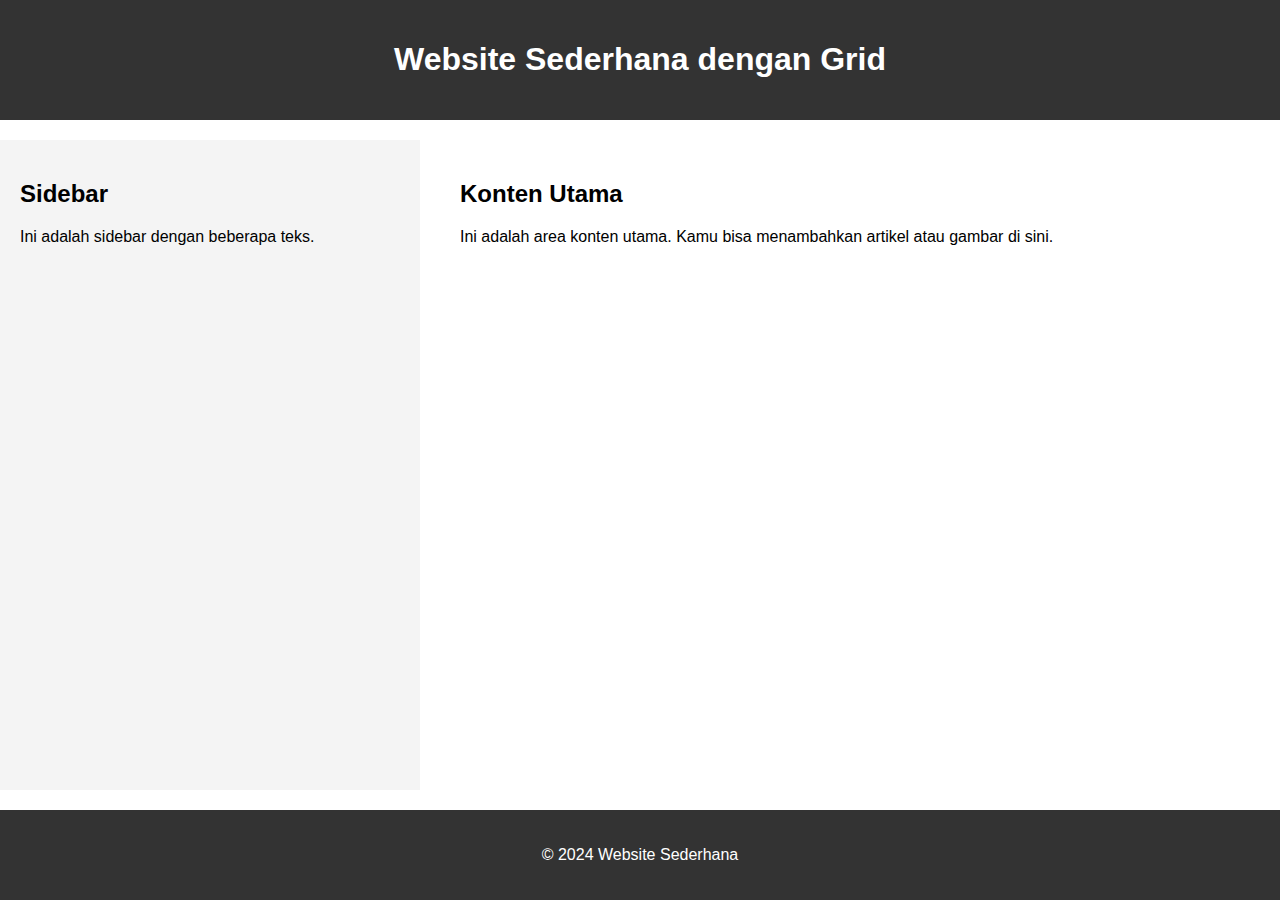
<file: grid_col.html>
<!DOCTYPE html>
<html lang="en">
  <head>
    <meta charset="UTF-8" />
    <meta name="viewport" content="width=device-width, initial-scale=1.0" />
    <title>Document</title>

    <link rel="stylesheet" href="assets/styles/grid.css" />

  </head>
  <body>
    <div class="container">
      <div class="header">
        <h1>Website Sederhana dengan Grid</h1>
      </div>

      <div class="sidebar">
        <h2>Sidebar</h2>
        <p>Ini adalah sidebar dengan beberapa teks.</p>
      </div>

      <div class="content">
        <h2>Konten Utama</h2>
        <p>
          Ini adalah area konten utama. Kamu bisa menambahkan artikel atau
          gambar di sini.
        </p>
      </div>

      <div class="footer">
        <p>&copy; 2024 Website Sederhana</p>
      </div>
    </div>
  </body>
</html>
</file>
<file: assets/styles/grid.css>
body {
  font-family: Arial, sans-serif;
  margin: 0;
  padding: 0;
}

.container {
  display: grid;
  grid-template-rows: auto 1fr auto;
  grid-template-columns: 1fr 2fr;
  min-height: 100vh;
  gap: 20px;
}

.header {
  grid-column: 1 / -1;
  background-color: #333;
  color: white;
  text-align: center;
  padding: 20px;
}

.sidebar {
  background-color: #f4f4f4;
  padding: 20px;
}

.content {
  background-color: #fff;
  padding: 20px;
}

.footer {
  grid-column: 1 / -1;
  background-color: #333;
  color: white;
  text-align: center;
  padding: 20px;
}
</file>
